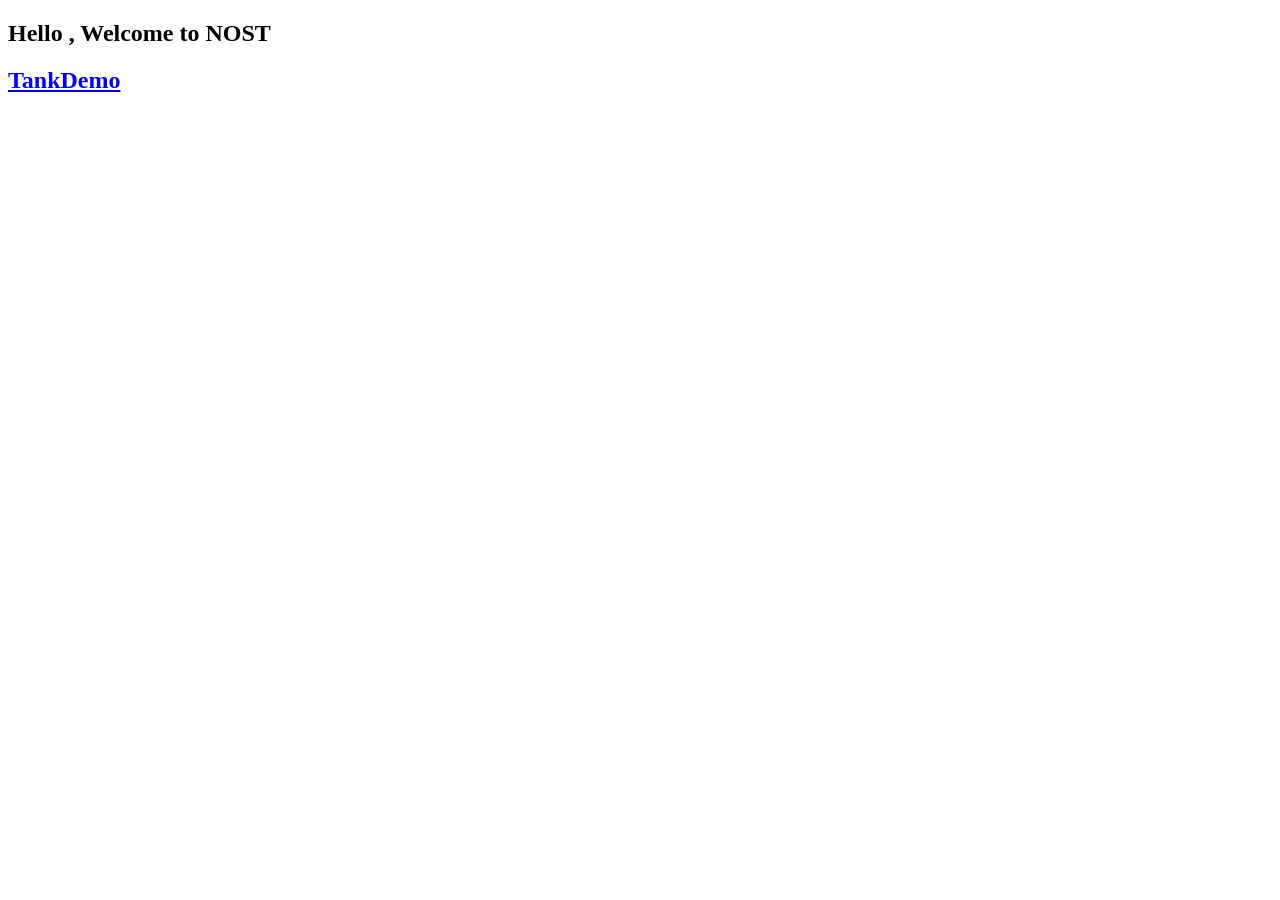
<file: index.html>
<!DOCTYPE html>
<html>
<head>
<meta charset="UTF-8">
<title>NOST</title>
</head>
<body>
<h2>Hello , Welcome to NOST</h2>
<h2><a href="./nost/basichmi/tank_show.html">TankDemo</a></h2>
</body>
</html>
</file>
